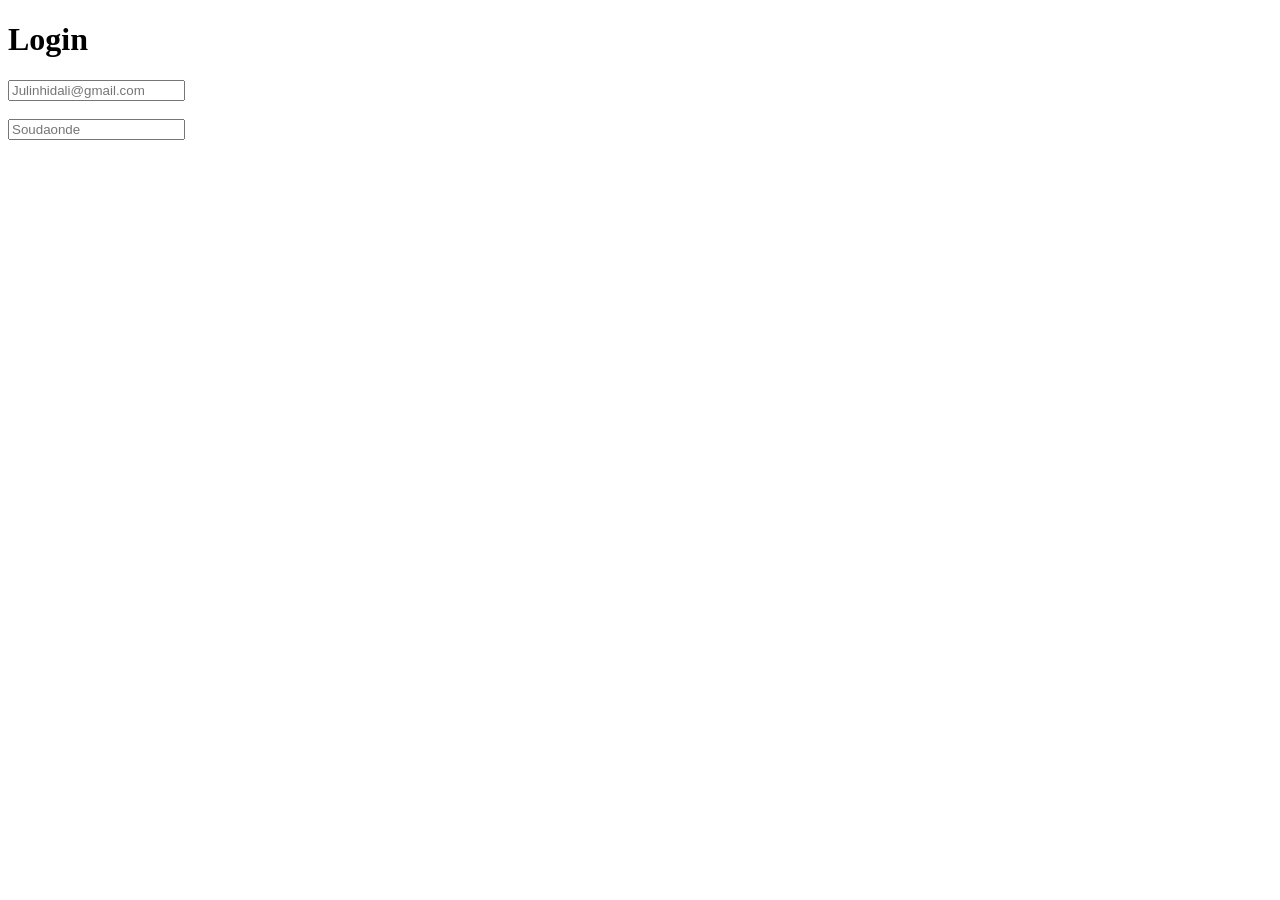
<file: execicio.html>
<!DOCTYPE html>
<html lang="en">
<head>
    <meta charset="UTF-8">
    <meta name="viewport" content="width=device-width, initial-scale=1.0">
    <title>Document</title>
</head>
<body>
    <h1>Login</h1>
    <input type="text" placeholder="Julinhidali@gmail.com"><br><br>
    <input type="text" placeholder="Soudaonde">
</body>
</html>
</file>
